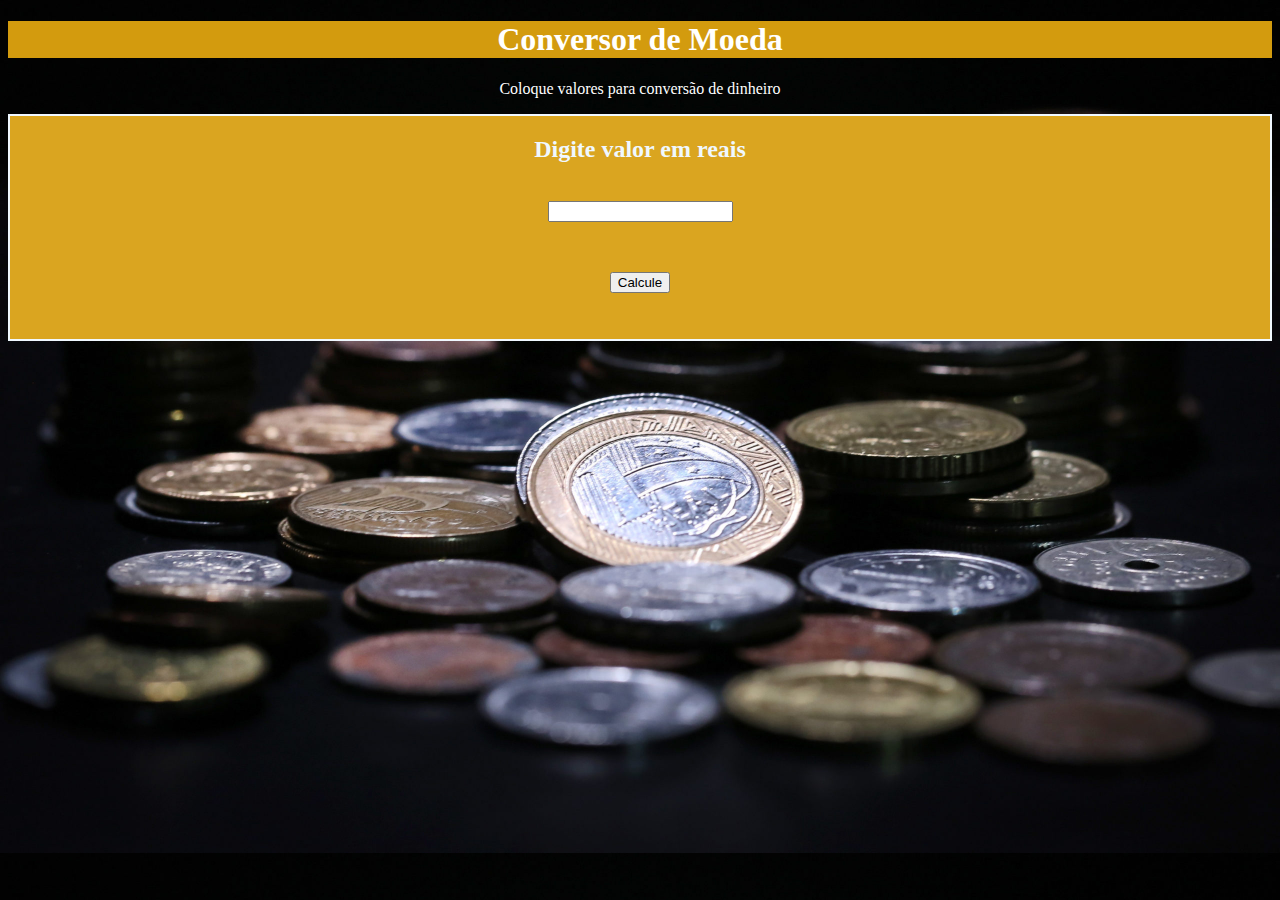
<file: Aula1/AtividadeConversorDeMoeda/index.html>
<!DOCTYPE html>
<html lang="pt-br">
<head>
  <meta charset="UTF-8">
  <meta http-equiv="X-UA-Compatible" content="IE=edge">
  <meta name="viewport" content="width=device-width, initial-scale=1.0">
  <title>Conversor com media</title>
  <link rel="stylesheet" href="/Aula1/AtividadeConversorDeMoeda/style.css">

</head>

<body>
  <script src="/Aula1/AtividadeConversorDeMoeda/script.js">
  </script>
  <h1> Conversor de Moeda </h1>
  <p class="descricao"> Coloque valores para conversão de dinheiro </p>
  <div>
    <h2><strong>Digite valor em reais</strong></h2> 
      <br>
    <input type="text" id="barrinha-valor-real" value="">
      <br>
      <li>
        <ul></ul>
      </li>
    <button type="submit" onclick="conversor()">Calcule</button>
  <br>
  <br
  ><br>
    <span id="resultadoConversão"></span> 
  </div>
 
  
</body>
</html>
</file>
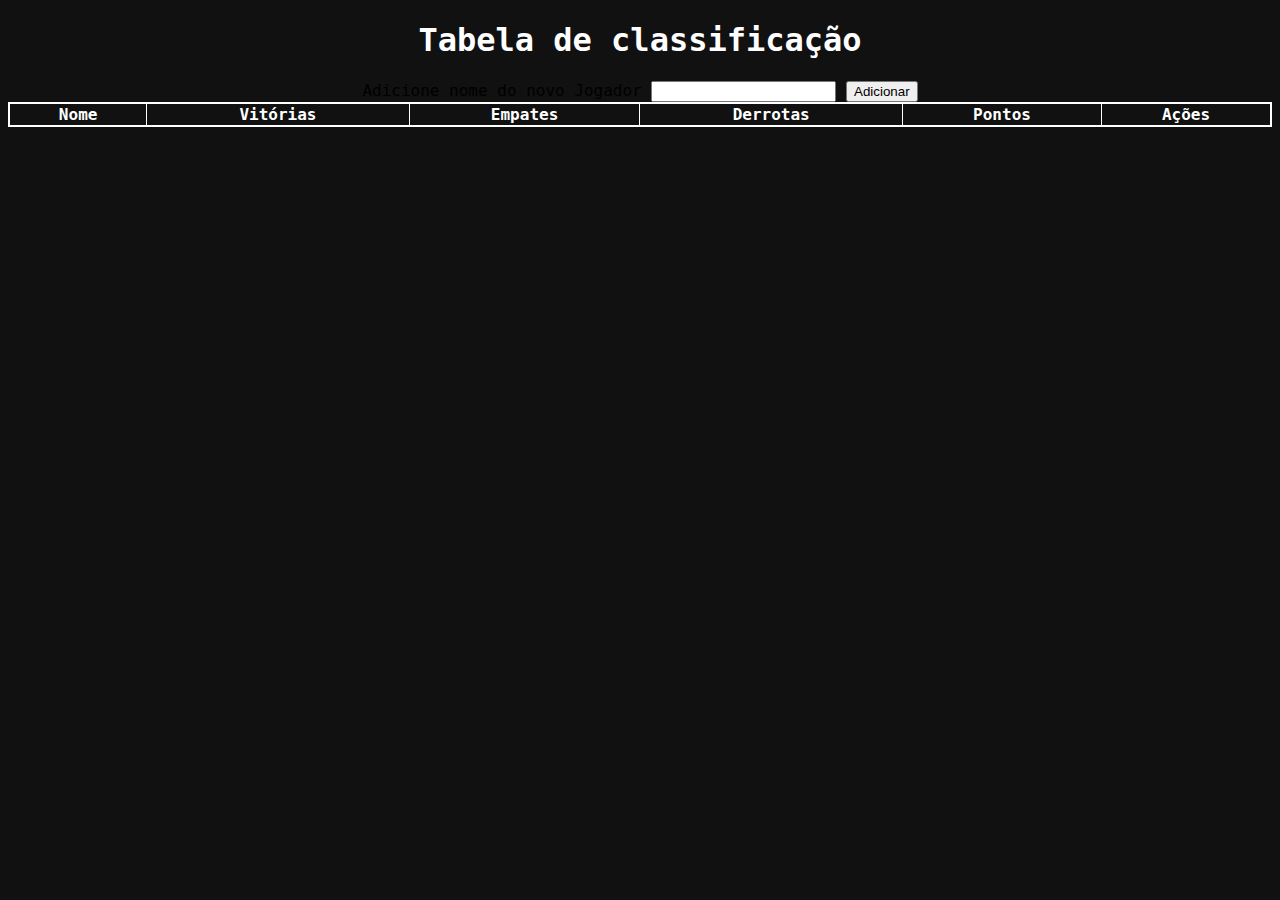
<file: Aula6/Tabela De Classificação/index.html>
<!DOCTYPE html>
<html lang="en">
<head>
    <meta charset="UTF-8">
    <meta http-equiv="X-UA-Compatible" content="IE=edge">
    <meta name="viewport" content="width=device-width, initial-scale=1.0">
    <title>Document</title>
    <link rel="stylesheet" href="/Aula6/Tabela De Classificação/style.css">
</head>

<body>
  <script src="/Aula6/Tabela De Classificação/script.js"></script>
  <h1>Tabela de classificação</h1>
  <label> Adicione nome do novo Jogador</label>
  <input type="text" id="nomeNovoJogador">
  <button type="submit" onclick="novoJogador()"> Adicionar </button>
  <table style="width:100%">
    <thead>
      <tr>
        <th>Nome</th>
        <th>Vitórias</th>
        <th>Empates</th>
        <th>Derrotas</th>
        <th>Pontos</th>
        <th colspan="3">Ações</th>
      </tr>
    </thead>
    <tbody id="tabelaJogadores">
      <!--<tr>
        <td>Paulo</td>
        <td></td>
        <td></td>
        <td></td>
        <td></td>
        <td><button onClick="adicionarVitoria()">Vitória</button></td>
        <td><button onClick="adicionarEmpate()">Empate</button></td>
        <td><button onClick="adicionarDerrota()">Derrota</button></td>
      </tr>
      <tr>
        <td>Rafa</td>
        <td></td>
        <td></td>
        <td></td>
        <td></td>
        <td><button onClick="adicionarVitoria()">Vitória</button></td>
        <td><button onClick="adicionarEmpate()">Empate</button></td>
        <td><button onClick="adicionarDerrota()">Derrota</button></td>
      </tr> -->
    </tbody>
  </table>
</body>
</html>
</file>
<file: Aula1/AtividadeConversorDeMoeda/style.css>
body{
  background-image:url(/Aula1/AtividadeConversorDeMoeda/assets/bg_moedasconverse.jpg); 
  background-size:cover;
  
}

h1 {
    text-align: center;
    color: white;
    background-color: rgb(211, 155, 14);
    
}

.descricao{
    color: white;
    text-align: center;
  }
div{
  border: 2px;
  border-color: aliceblue;
  border-style: double;
  padding-bottom: 10px;
  text-align: center;
  color: aliceblue;
  background-color: goldenrod;

}
#button-convert{
  text-align: center;
  color: rgb(251, 255, 0);
  background-color: black;

}

#barrinha-valor-real{
  color: black;
}
span{
  color: rgb(255, 255, 255);
  font-size: 25px;
  font-style:inherit;
  }
</file>
<file: Aula6/Tabela De Classificação/style.css>
* {
    text-align: center;
  }
  
  body {
    font-family: "Roboto Mono", monospace;
    min-height: 400px;
    background-image: url("https://www.alura.com.br/assets/img/imersoes/dev-2021/tabela-classificacao-bg.png");
    background-color: #111;
    background-size: 100%;
    background-position: center;
    background-repeat: no-repeat;
  }
  
  .container {
    text-align: center;
    padding: 20px;
    height: 100vh;
  }
  
  .page-title {
    color: #ffffff;
    margin: 0 0 5px;
  }
  
  .page-subtitle {
    color: #ffffff;
    margin-top: 5px;
  }
  
  .page-logo {
    width: 200px;
  }
  
  .alura-logo {
    width: 40px;
    position: absolute;
    top: 10px;
    right: 10px;
  }
  
  table {
    border: 2px solid white;
    border-collapse: collapse;
  }
  
  h1 {
    color: white;
  }
  
  th,
  tr,
  td {
    border: solid 1px white;
    color: white;
  }
</file>
